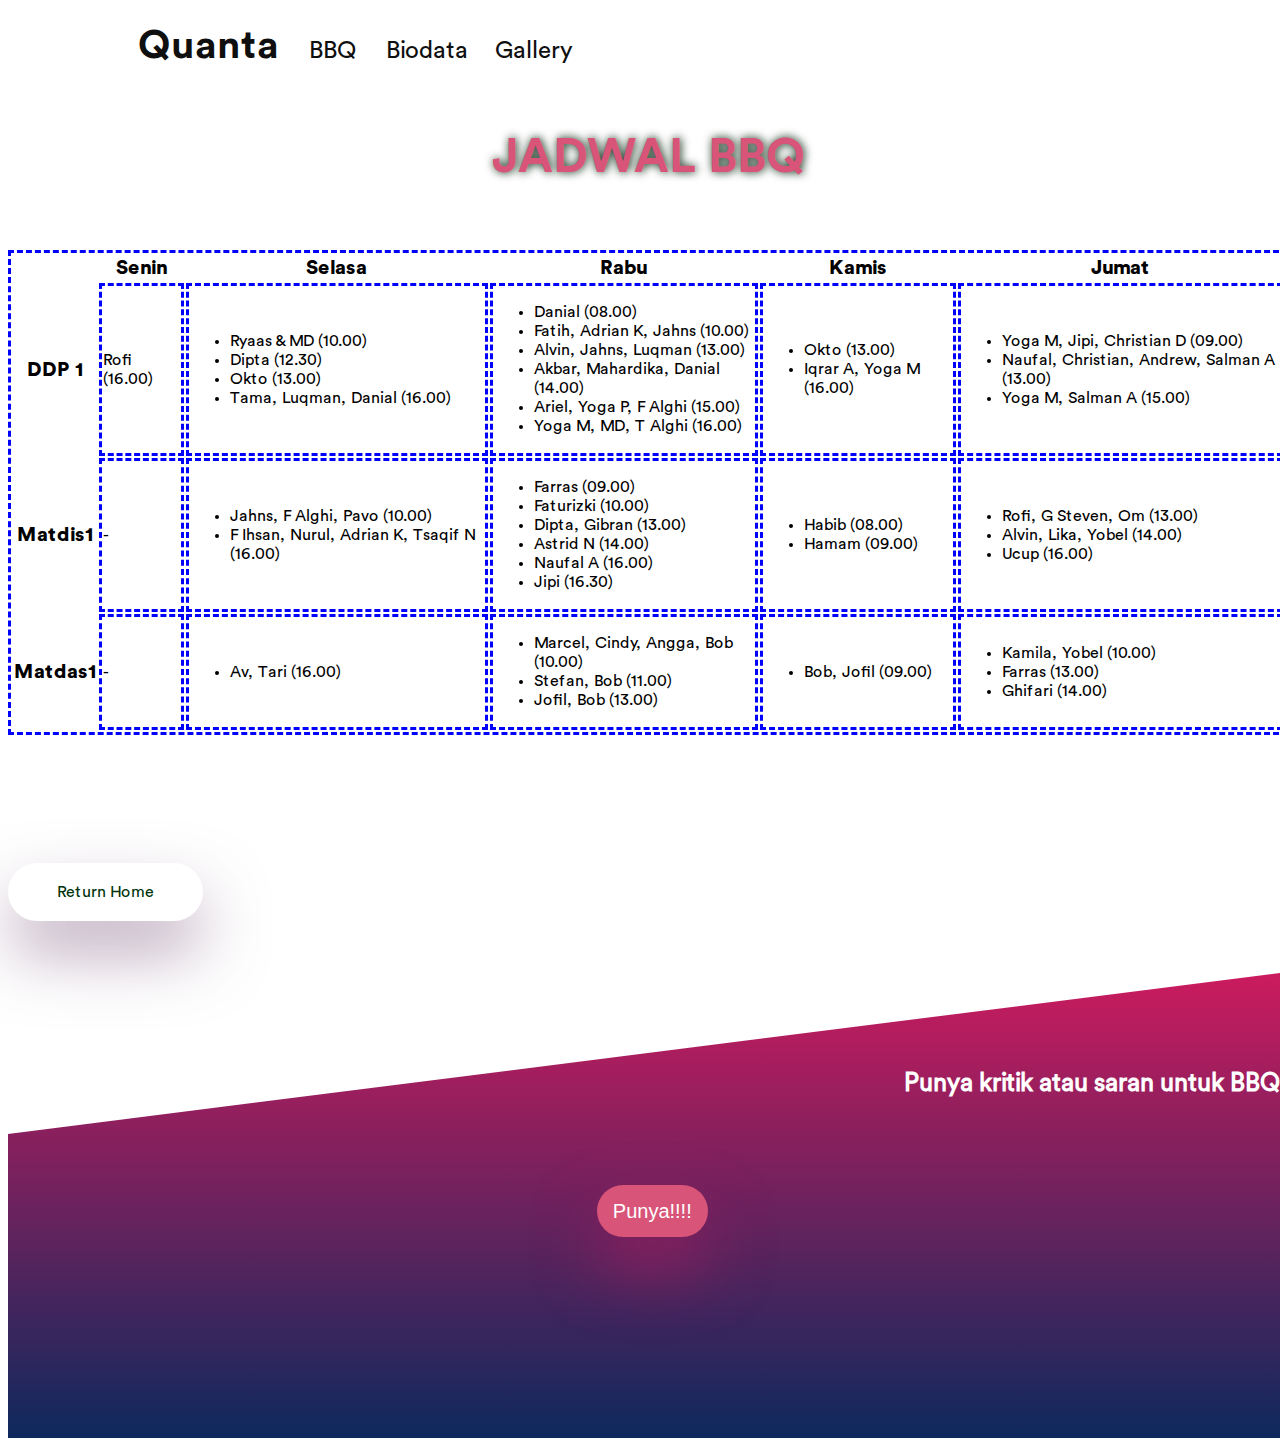
<file: index.html>
<!doctype html>
<html lang="en">
	<head>
		<!-- Required meta tags -->
		<meta charset="utf-8">
		<meta name="viewport" content="width=device-width, initial-scale=1, shrink-to-fit=no">

		<!-- Bootstrap CSS -->
		<link rel="stylesheet" href="https://stackpath.bootstrapcdn.com/bootstrap/4.1.3/css/bootstrap.min.css" integrity="sha384-MCw98/SFnGE8fJT3GXwEOngsV7Zt27NXFoaoApmYm81iuXoPkFOJwJ8ERdknLPMO" crossorigin="anonymous">
		<link rel="stylesheet" href="style.css">
		<link rel="stylesheet" href="https://cdnjs.cloudflare.com/ajax/libs/animate.css/3.7.0/animate.min.css">
		<title>QUANTA 2018</title>
	</head>
    
	<body class="animated zoomIn delay-0.8s" style="width:100%; height:100%;">
		<div class="Navbar-Container">
			<div class="row">
				<div class="nav-bar">
						  <!-- TODO: Tambahkan link buat setiap tab di sini -->
					<a class="quanta" href="https://quanta2018.com/" target="_self" font color="white">Quanta</a>
					<a class="bbq" href="https://gg.gg/BBQGratis" target="_blank" font color="white">BBQ</a>
					<a class="biodata" href="https://quanta2018.com/Biodata" target="_self" font color="white">Biodata</a>
					<a class="gallery" href="https://quanta2018.com/Gallery" target="_self" font color="white">Gallery</a>
				</div>
			</div>
		</div>
		<div class="container text-left">
			<h1 class="bebeqi" style="margin-top:10%;"> JADWAL BBQ </h1>
			<table class="tabel" style = "margin-top:5%; width:100%; border:3px solid blue; border-style:dashed;">
				<tr style = "border:3px solid blue; border-style:dashed;">
					<th> </th>
					<th>Senin</th>
					<th>Selasa</th>
					<th>Rabu</th>
					<th>Kamis</th>
					<th>Jumat</th>
				</tr>
				
				<tr style = "border:3px solid blue; border-style:dashed;">
					<th> DDP 1</th>
					<td style = "border:3px solid blue; border-style:dashed;"> Rofi (16.00)</td>
					<td style = "border:3px solid blue; border-style:dashed;"> 
						<ul> 
							<li> Ryaas & MD (10.00) </li> 
							<li> Dipta (12.30) </li>
							<li> Okto (13.00) </li>
							<li> Tama, Luqman, Danial (16.00) </li>
						</ul>
					</td>
					<td style = "border:3px solid blue; border-style:dashed;"> 
						<ul> 
							<li> Danial (08.00) </li> 
							<li> Fatih, Adrian K, Jahns (10.00) </li>
							<li> Alvin, Jahns, Luqman (13.00) </li>
							<li> Akbar, Mahardika, Danial (14.00) </li>
							<li> Ariel, Yoga P, F Alghi (15.00) </li>
							<li> Yoga M, MD, T Alghi (16.00) </li>
						</ul>
					</td>
					<td style = "border:3px solid blue; border-style:dashed;">
						<ul>
							<li> Okto (13.00) </li>
							<li> Iqrar A, Yoga M (16.00) </li>
						</ul>
					</td>
					<td style = "border:3px solid blue; border-style:dashed;">
						<ul>
							<li> Yoga M, Jipi, Christian D (09.00) </li>
							<li> Naufal, Christian, Andrew, Salman A (13.00) </li>
							<li> Yoga M, Salman A (15.00) </li>
						</ul>
					</td>
				</tr>
				
				<tr style = "border:3px solid blue; border-style:dashed;">
					<th> Matdis1</th>
					<td style = "border:3px solid blue; border-style:dashed;"> - </td>
					<td style = "border:3px solid blue; border-style:dashed;"> 
						<ul> 
							<li> Jahns, F Alghi, Pavo (10.00) </li> 
							<li> F Ihsan, Nurul, Adrian K, Tsaqif N (16.00) </li>
						</ul>
					</td>
					<td style = "border:3px solid blue; border-style:dashed;"> 
						<ul> 
							<li> Farras (09.00) </li> 
							<li> Faturizki (10.00) </li>
							<li> Dipta, Gibran (13.00) </li>
							<li> Astrid N (14.00) </li>
							<li> Naufal A (16.00) </li>
							<li> Jipi (16.30) </li>
						</ul>
					</td>
					<td style = "border:3px solid blue; border-style:dashed;">
						<ul>
							<li> Habib (08.00) </li>
							<li> Hamam (09.00) </li>
						</ul>
					</td>
					<td style = "border:3px solid blue; border-style:dashed;">
						<ul>
							<li> Rofi, G Steven, Om (13.00) </li>
							<li> Alvin, Lika, Yobel (14.00) </li>
							<li> Ucup (16.00) </li>
						</ul>
					</td>
				</tr>
				
				<tr style = "border:3px solid blue; border-style:dashed;">
					<th> Matdas1</th>
					<td style = "border:3px solid blue; border-style:dashed;"> - </td>
					<td style = "border:3px solid blue; border-style:dashed;"> 
						<ul> 
							<li> Av, Tari (16.00) </li>
						</ul>
					</td>
					<td style = "border:3px solid blue; border-style:dashed;"> 
						<ul> 
							<li> Marcel, Cindy, Angga, Bob (10.00) </li>
							<li> Stefan, Bob (11.00) </li>
							<li> Jofil, Bob (13.00) </li>
						</ul>
					</td>
					<td style = "border:3px solid blue; border-style:dashed;">
						<ul>
							<li> Bob, Jofil (09.00) </li>
						</ul>
					</td>
					<td style = "border:3px solid blue; border-style:dashed;">
						<ul>
							<li> Kamila, Yobel (10.00) </li>
							<li> Farras (13.00) </li>
							<li> Ghifari (14.00) </li>
						</ul>
					</td>
				</tr>
			</table>
			
			<div class="col-12 text-center">
				<a href="http://quanta2018.com/">
					<button type="button" class="btn btn-outline button1" style="margin-top:10%;">Return Home</button>
				</a>
			</div>
		</div>
		<div class="container-float" style="margin-top:10%">
			<div class="banner" style="margin-top: -6%;">
					<img src="assets/bottombar.svg" class="bottombar">
					<div class="col-sm-6">
						<h1 class="teamwork">Semangat Meraih Prestasi QUANTA!!!</h1>
						<h2 class="whomade">Punya kritik atau saran untuk BBQ???</h2>
					</div>
					<div style="width: 100%;padding-left: 46%;">
						<a href="https://docs.google.com/forms/d/e/1FAIpQLSeskTMdtX8cJpaF8ciZJjKrARTCvrVnZ2DGsmN_zCa4f0pcbQ/closedform" target="_blank">
							<button type="button" name="button" class="buttonteam">Punya!!!!</button>
						</a>
					</div>
				</div>
		</div>
	</body>
</file>
<file: style.css>
@font-face {
    font-family: 'Circular-Black';
    src: url('fonts/CircularStd-Black.ttf') format('truetype');
    font-weight: 900;
    font-style: normal;
}

@font-face {
    font-family: 'Circular-Med';
    src: url('fonts/CircularStd-Medium.ttf') format('truetype');
    font-weight: 500;
    font-style: normal;
}

@font-face {
    font-family: 'Circular-Bold';
    src: url('fonts/CircularStd-Bold.ttf') format('truetype');
    font-weight: bold;
    font-style: normal;
}

@font-face {
    font-family: 'Circular-Book';
    src: url('fonts/CircularStd-Book.ttf') format('truetype');
    font-weight: 500;
    font-style: normal;
}
@media screen and (min-width:950px){

.button1{
    display: inline-block;
    vertical-align: middle;
    -webkit-appearance: none;
    border: 1px solid transparent;
    border-radius: 0;
    transition: background-color 0.25s ease-out,color 0.25s ease-out;
    font-size: 25px;
    line-height: 1;
    text-align: center;
    cursor: pointer;
    background-color: #FFF;
    color: #003309;
    transition: all .3s;
    border-radius: 60px;
    padding: 1.25rem;
    padding-right: 3.0rem;
    padding-left: 3.0rem;
    font-size: 1rem;
    box-shadow: 0 32px 64px 0 rgba(122, 86, 124, 0.5);
    width: auto;
    height: auto;
    font-family: 'Circular-Book';
}

.bebeqi{
	text-align: center;
	font-family: 'Circular-Bold';
	color: #d85478;
	font-style: bold;
	font-size: 48px;
	text-shadow: #00220B 1px 0 10px
}

.tabel{
	font-family: 'CircularStd-Black';
	color: #000;
	font-size: 14px;
}

.banner{
    max-width: 105%;
    height: auto;
    left: 0px;
    right: 0px;
}
.bottombar{
    margin-top: 0%;
    margin-bottom: 0%;
    width: 100%;
    height: auto;
    left: 0px;
    right: 0px;
}
.teamwork{
    margin-top: -40%;
    padding-left: 50%;
    width: 200%;
    height: 1%;
    font-family: "Circular-Bold";
    font-size: 38px;
    line-height: 1.26;
    color: #ffffff;
    float: center;
}
.whomade{
    margin-top: 7%;
    padding-left: 70%;
    width: 200%;
    height: 1%;
    font-family: "Circular-Book";
    font-size: 25px;
    line-height: 1.29;
    color: #ffffff;
    float: center;
}

.buttonteam{
    display: inline-block;
    vertical-align: middle;
    -webkit-appearance: none;
    border: 1px solid transparent;
    border-radius: 2;
    transition: background-color 0.25s ease-out,color 0.5s ease-out;
    line-height: 1;
    text-align: center;
    cursor: pointer;
    background-color: #d85478;
    color: #fff;
    transition: all .3s;
    border-radius: 70px;
    font-size: 20px;
    box-shadow: 0 32px 64px 0 rgba(203, 27, 94, 0.5);
    margin-top: 5%;
    padding: 15px;
    font-style: bold;
    float: none;
}

.quanta {
	width: 137px;
	height: 51px;
	font-family: Circular-Bold;
	font-size: 40px;
	font-weight: bold;
	font-style: normal;
	font-stretch: normal;
	line-height: 1.28;
	letter-spacing: normal;
	text-align: left;
	color: #0f0f0f;
	position: absolute;
	top: 21px;
	left: 138px;
}

.bbq {
	width: 48px;
	height: 30px;
	font-family: Circular-Book;
	font-size: 24px;
	font-weight: normal;
	font-style: normal;
	font-stretch: normal;
	line-height: 1.25;
	letter-spacing: normal;
	text-align: left;
	color: #0f0f0f;
	position: absolute;
	top: 36px;
	left: 309px;
}

.biodata {
	width: 82px;
	height: 30px;
	font-family: Circular-Book;
	font-size: 24px;
	font-weight: normal;
	font-style: normal;
	font-stretch: normal;
	line-height: 1.25;
	letter-spacing: normal;
	text-align: left;
	color: #0f0f0f;
	position: absolute;
	top: 36px;
	left: 386px;
}

.gallery {
	width: 78px;
  	height: 30px;
  	font-family: Circular-Book;
  	font-size: 24px;
  	font-weight: normal;
  	font-style: normal;
  	font-stretch: normal;
  	line-height: 1.25;
  	letter-spacing: normal;
  	text-align: left;
  	color: #0f0f0f;
	position: absolute;
	top: 36px;
	left: 495px;
}

.quanta:hover, .quanta:visited, .quanta:link, .quanta:active{
	color:#0f0f0f;
	text-decoration: none;
}

.bbq:hover, .bbq:visited, .bbq:link, .bbq:active{
	color:#0f0f0f;
	text-decoration: none;
}

.gallery:hover, .gallery:visited, .gallery:link, .gallery:active{
	color:#0f0f0f;
	text-decoration: none;
}

.biodata:hover, .biodata:visited, .biodata:link, .biodata:active{
	color:#0f0f0f;
	text-decoration: none;
}

li {
    font-family: 'Circular-Book';
    font-size: 16px;
}

td {
    font-family: 'Circular-Book';
    font-size: 16px;
}

tr {
    font-family: 'Circular-Black';
    font-size: 20px;
}

th {
    text-align: center;
}
</file>
